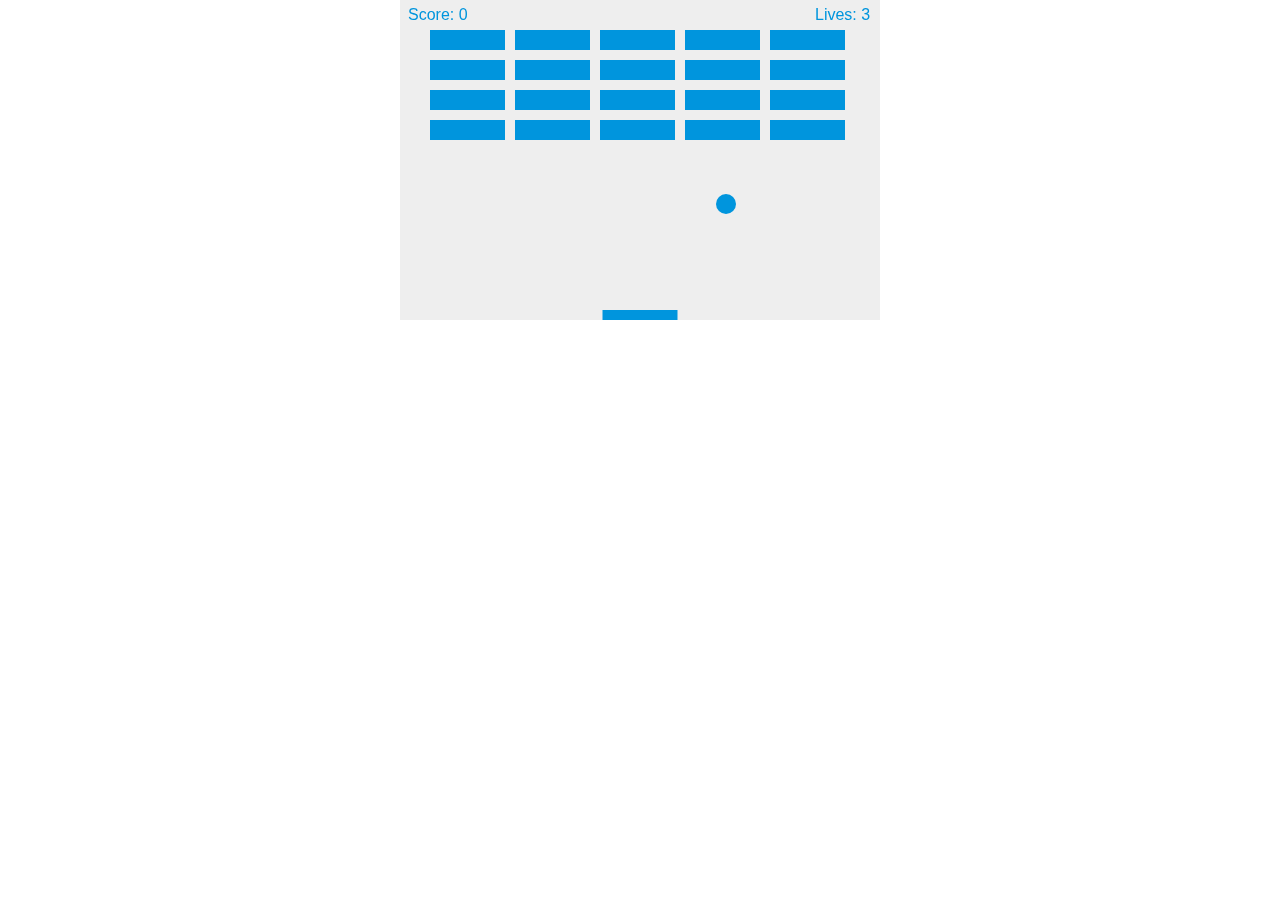
<file: игра сро/index.html>
<!DOCTYPE html>
<html lang="en">
<head>
    <meta charset="UTF-8">
    <meta http-equiv="X-UA-Compatible" content="IE=edge">
    <meta name="viewport" content="width=device-width, initial-scale=1.0">
    <title>Gamedev Canvas Workshop</title>
    <style>
        * { padding: 0; margin: 0;}
        canvas { background: #eee; display: block; margin: 0 auto;}
    </style>
</head>
<body>
    <canvas id = "myCanvas" width="480" height="320"></canvas>

    <script src = "js/main.js">

    </script>
</body>
</html>
</file>
